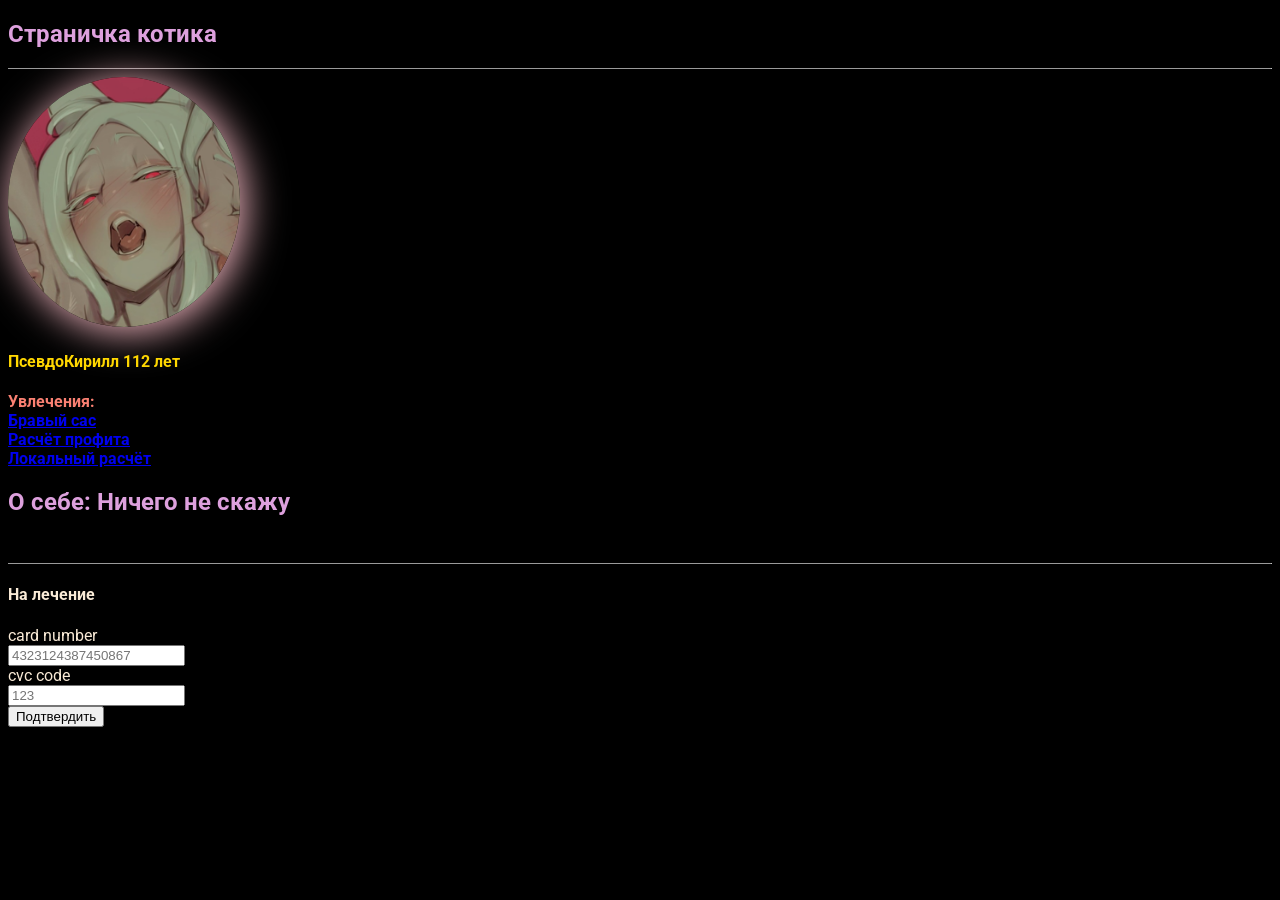
<file: index.html>
<!DOCTYPE html>
<html lang="ru">
<link rel="stylesheet" href="styles.css">
<script src="B/GetValue.js"></script>
<!-- Это было написанно по гайдам, начиная с 2го проекта буду учиться по книжкам -->
<head>
  <meta charset="UTF-8" />
  <title>Просто сайтик мой</title>
</head>

<body class="b1">
  <h2>Страничка котика</h2>
  <hr size="1">
  <!-- div это блок, размета производится с помощью блоков -->
      <div class="block1">
        <!-- Аватарка -->
        <img src="img/avatar1.png" class="avatar"></img>

        <h4>ПсевдоКирилл 112 лет</h4>


        <p>Увлечения:</p>
        <!-- Параметр а создаёт ссылку, 
        target _blank при нажатии на ссылку открывает её в новой вкладке
        между параметром указывается текст при нажатии на который будет открываться ссылка -->
        <p><a href="https://blog.brawlstars.com/" target="_blank"> Бравый сас</a></li>
        </p>

        <p><a href="https://sg24n.github.io/sg.github.io/b.html" target="_blank">Расчёт профита</a></li>
        </p>
        <p><a href="b.html" target="_blank">Локальный расчёт</a></li>
        </p>
      </div>




  <h2>О себе: Ничего не скажу</h2>
  <!-- переход на новую строку -->
  <br>
  <!-- горизонтальная четра разделяющая страницу на части -->
  <hr size="1";>
  <h4>На лечение</h4>
  <!-- попытка взаимодействия с жаваскрипт -->
  <!-- <form action="JS1.js"> -->
    <form action="">
      <!-- при нажатии на лейбл for"number" пересылает нажатие на строку ввода   -->
    <label for="number">
      card number
    </label>

    <br>
    <!-- Параметр ввода принимающий текст, имеющий id number по которому с ним можно 
    взаимодействовать. placeholder создаёт текст внутри строки ввода в качестве подсказки -->
    <input type="text" id='number' placeholder="4323124387450867">
    <br>
    <label for="cvcCode">
      cvc code
    </label>
    <br>
    <input type="text" id='cvcCode' placeholder="123">
    <br>
    <!-- Параметр ввода, sumbit создаёткнопку, value меняет в ней текст -->
    <input type="submit" value="Подтвердить">

  </form>

  <!-- Таблицы в html   -->
  <!-- <table border="1">
    <tr>
      <th>Параметр1</th>
      <th>Параметр2</th>
    </tr>
    <tr>
      <td> табличка дата</td>
      <td> табличка дата 2</td>
    </tr>
    <tr>
      <td> сточка 2</td>
      <td>табличка дата 4</td>
    </tr>
  </table> -->




</body>

</html>
</file>
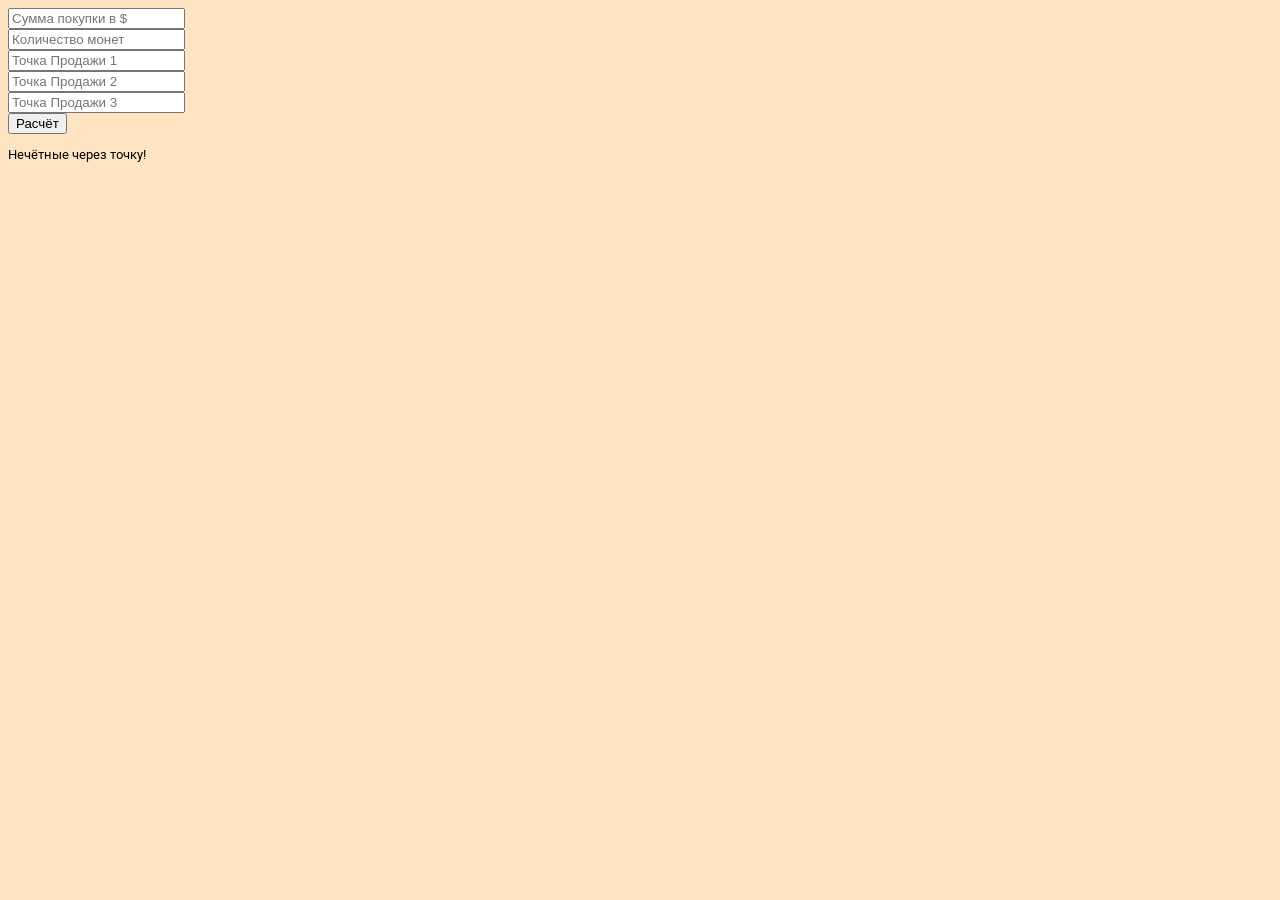
<file: b.html>
<!DOCTYPE html>
<html lang="ru">
<link rel="stylesheet" href="styles.css">
<script src="B/GetValue.js"></script>

<head>
    <meta charset="UTF-8">

    <title>Обработка</title>
</head>

<body class="b2">


    <div>
        <form class="calcForm" action="">

            <input type="number" id='quantityDollars' placeholder="Сумма покупки в $">
            <br>
            <input type="number" id='quantityCoins' placeholder="Количество монет">

            <br>
            <input type="number" id='tp1' placeholder="Точка Продажи 1">
            <!-- <p id="answerTP1">ТПм 1</p>
        <p id="answerTPd1">ТПд 1</p> -->
            <br>

            <input type="number" id='tp2' placeholder="Точка Продажи 2">
            <!-- <p id="answerTP2">ТПм 2</p>
        <p id="answerTPd2">ТПд 2</p> -->
            <br>
            <input type="number" id='tp3' placeholder="Точка Продажи 3">
            <!-- <p id="answerTP1">ТПм 3</p>
        <p id="answerTPd3">ТПд 3</p>
        <p id=result1></p>-->
            <br>

            <!-- Параметр ввода, sumbit создаёт кнопку, value меняет в ней текст
         <input type="submit" value="Подтвердить" onclick="getValue()"/> -->

            <!-- onclick говорит что делать при нажатии, getValue() - функция написанная в js1,
        return false необходим чтобы при нажатии она не перезагружала страницу
        в функции написанны geteры которые забирают информацию из полей по id -->
            <button onclick="getValue(); return false" ;>Расчёт</button>
            <br>

            <p>Нечётные через точку!</p>
            <p id="1"></p>
            <p id="2"></p>
            <p id="3"></p>
            <p id="4"></p>
            <p id="5"></p>
            <p id="6"></p>

        </form>
    </div>
</body>

</html>
</file>
<file: styles.css>
/* импорт стороннего шрифта с сайта https://fonts.google.com/specimen/Roboto?query=roboto */
@import url('https://fonts.googleapis.com/css2?family=Roboto:ital,wght@1,700&display=swap');


.b1{ background-color:black;
    /* Цвет шрифта */
    color:antiquewhite ;
    /* размер шрифта */
    font-size: 16px;
    /* тип шрифта */
    font-family: 'Roboto', sans-serif;
    /* наклон шрифта */
    font-style: inherit;
}
.b2{
    background-color: bisque;
    font-family:'Roboto';
    font-size: 13px;}




h2{color: plum;}
/* Указание размера, скругления краёв и тени аватарки */
.avatar {height:250px; border-radius: 50%; box-shadow: 4px 4px 40px pink;}




/* Обращение с классу div - block1, элементу p (Параграфы) */
.block1 p {
   color:salmon;
   /* Отступ между строками */
   margin: 0;

   /* подчёркивание текста - underline, зачёркивание  line-through*/
   text-decoration: none;

   /* толщина шрифта */
   font-weight:bold;

   /* Отступ между буквами */
   /* letter-spacing: 1px; */

   /* Отступ между словами */
   /* word-spacing: 1px; */

   /* Трансформирование текста, сделать весь заглавными буквами, обычными,
   каждое слово с большой буквы и т.п. */
   /* text-transform: capitalize; */


}
/* Обращение к заголовку 4-го уровня, в котором записанно имя */
.block1 h4{
    color: gold;
}
</file>
